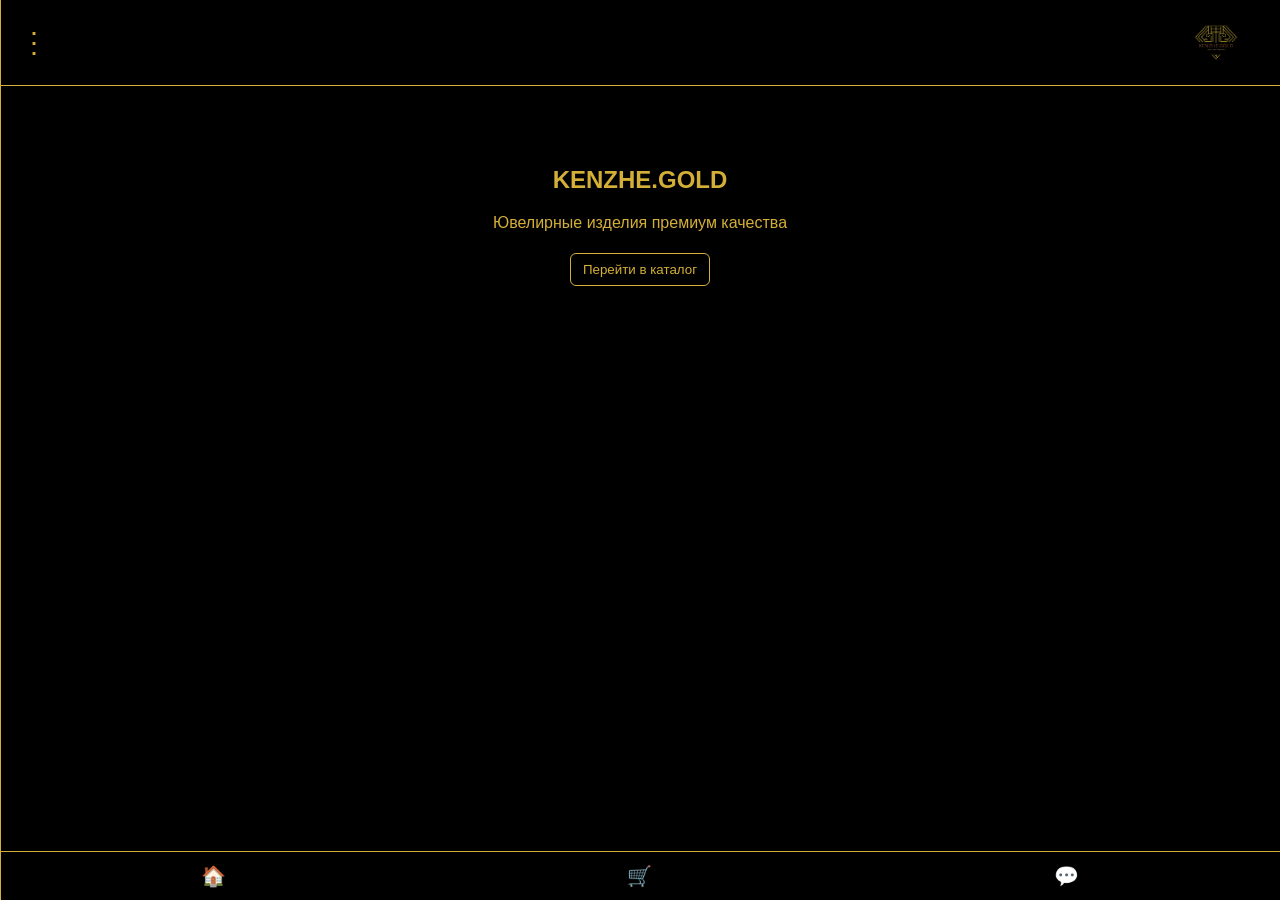
<file: index.html>
<!DOCTYPE html>
<html>
<head>
<meta charset="UTF-8">
<meta name="viewport" content="width=device-width, initial-scale=1.0">
<title>Kenzhe_Gold</title>
<link rel="stylesheet" href="style.css">
</head>
<body>

<header>
<div class="menu-btn" onclick="toggleMenu()">⋮</div>
<img src="logo.png" class="logo">
</header>

<div class="side-menu" id="sideMenu">
<a href="index.html">Главная</a>
<a href="catalog.html">Каталог</a>
<a href="contacts.html">Контакты</a>
<a href="cart.html">Корзина</a>
<a href="orders.html">Мои заказы</a>
<a href="messages.html">Сообщения</a>
<a href="#" onclick="adminLogin()">Вход администратора</a>
</div>

<section style="text-align:center;padding:60px;">
<h1>KENZHE.GOLD</h1>
<p>Ювелирные изделия премиум качества</p>
<a href="catalog.html"><button>Перейти в каталог</button></a>
</section>

<div class="bottom-nav">
<a href="index.html">🏠</a>
<a href="cart.html">🛒</a>
<a href="messages.html">💬</a>
</div>

<script src="script.js"></script>
</body>
</html>
</file>
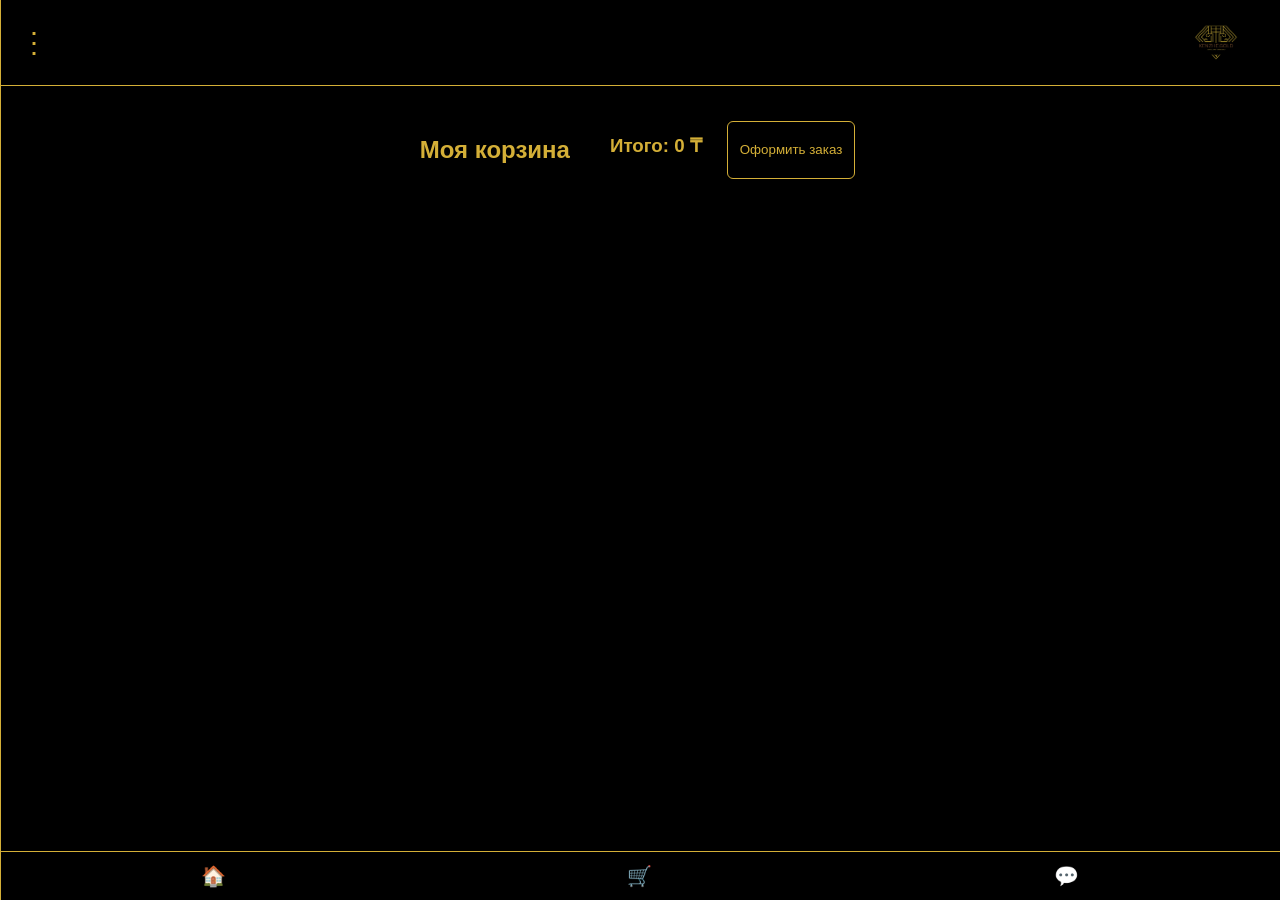
<file: cart.html>
<!DOCTYPE html>
<html>
<head>
<meta charset="UTF-8">
<meta name="viewport" content="width=device-width, initial-scale=1.0">
<title>Корзина - Kenzhe Gold</title>
<link rel="stylesheet" href="style.css">
</head>

<body onload="loadCart()">

<header>
<div class="menu-btn" onclick="toggleMenu()">⋮</div>
<img src="logo.png" class="logo">
</header>

<div class="side-menu" id="sideMenu">
<a href="index.html">Главная</a>
<a href="catalog.html">Каталог</a>
<a href="contacts.html">Контакты</a>
<a href="cart.html">Корзина</a>
<a href="orders.html">Мои заказы</a>
<a href="messages.html">Сообщения</a>
<a href="#" onclick="adminLogin()">Вход администратора</a>
</div>

<section class="products">
<h2>Моя корзина</h2>

<div id="cartContainer"></div>

<h3>Итого: <span id="totalPrice">0 ₸</span></h3>

<button onclick="checkout()">Оформить заказ</button>

</section>

<div class="bottom-nav">
<a href="index.html">🏠</a>
<a href="cart.html">🛒</a>
<a href="messages.html">💬</a>
</div>

<script src="script.js"></script>

<script>
function checkout(){
let cart = JSON.parse(localStorage.getItem("cart")) || [];

if(cart.length === 0){
alert("Корзина пустая");
return;
}

let message = "Здравствуйте! Хочу оформить заказ:\n\n";
let total = 0;

cart.forEach(item=>{
message += "- " + item.name + " (" + item.price + " ₸)\n";
total += Number(item.price);
});

message += "\nИтого: " + total + " ₸";

window.open("https://wa.me/77759425888?text=" + encodeURIComponent(message));

localStorage.removeItem("cart");
}
</script>

</body>
</html>
</file>
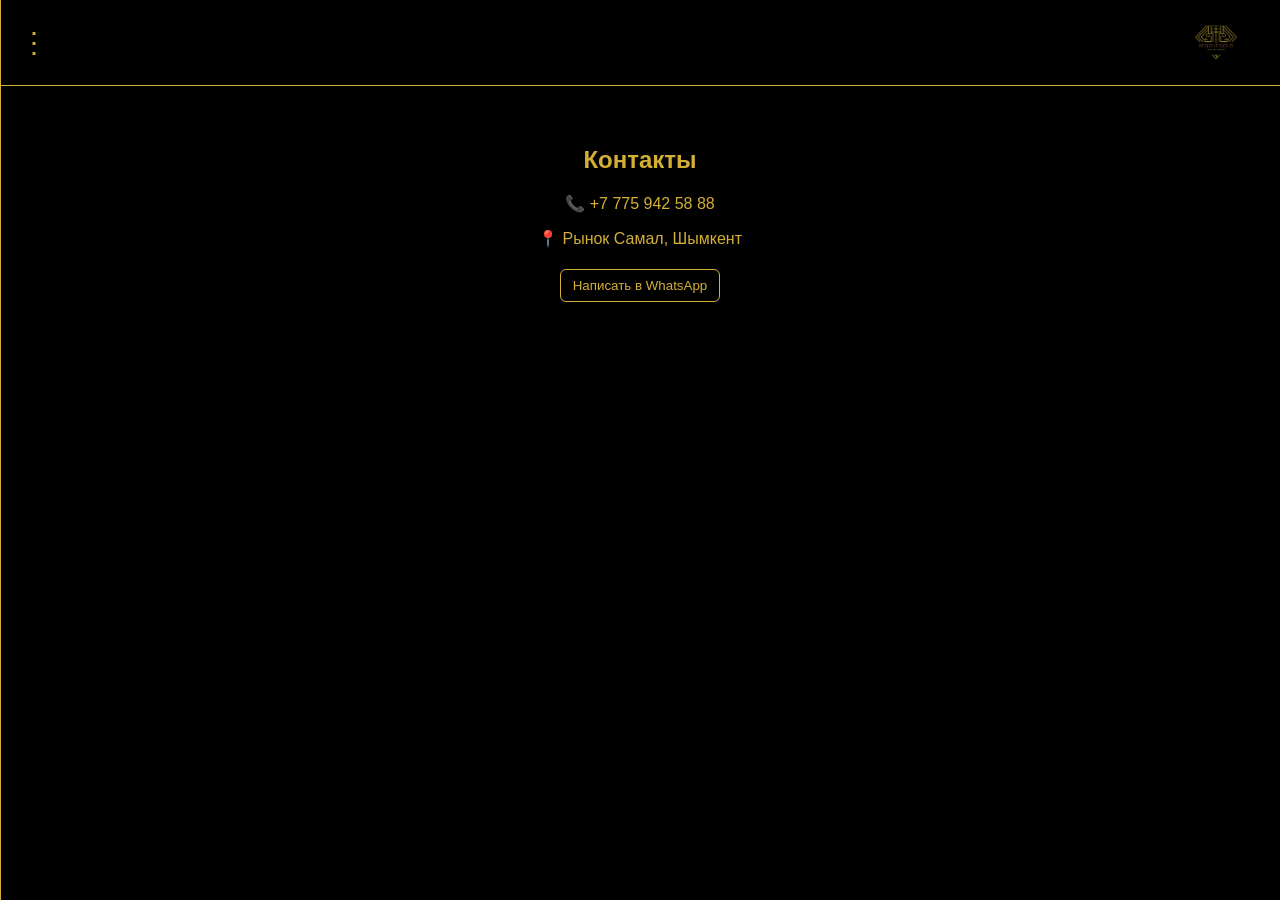
<file: contacts.html>
<!DOCTYPE html>
<html>
<head>
<meta charset="UTF-8">
<meta name="viewport" content="width=device-width, initial-scale=1.0">
<title>Контакты</title>
<link rel="stylesheet" href="style.css">
</head>
<body>

<header>
<div class="menu-btn" onclick="toggleMenu()">⋮</div>
<img src="logo.png" class="logo">
</header>

<div class="side-menu" id="sideMenu">
<a href="index.html">Главная</a>
<a href="catalog.html">Каталог</a>
<a href="contacts.html">Контакты</a>
<a href="cart.html">Корзина</a>
<a href="orders.html">Мои заказы</a>
<a href="messages.html">Сообщения</a>
<a href="#" onclick="adminLogin()">Вход администратора</a>
</div>

<section style="padding:40px;text-align:center;">
<h2>Контакты</h2>
<p>📞 +7 775 942 58 88</p>
<p>📍 Рынок Самал, Шымкент</p>
<a href="https://wa.me/77759425888"><button>Написать в WhatsApp</button></a>
</section>

<script src="script.js"></script>
</body>
</html>
</file>
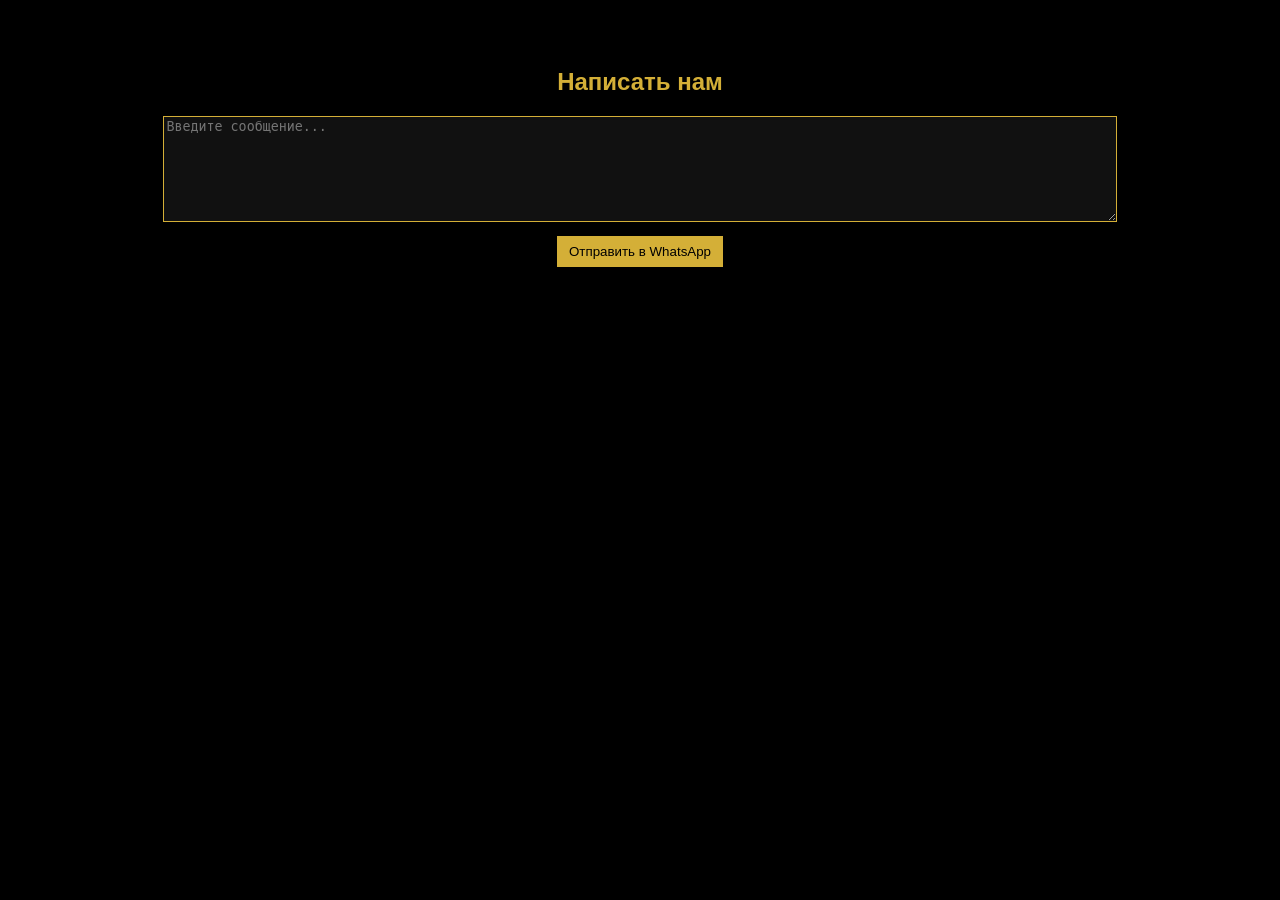
<file: messages.html>
<!DOCTYPE html>
<html>
<head>
<meta charset="UTF-8">
<title>Сообщения</title>
<style>
body{background:#000;color:#D4AF37;font-family:Arial;text-align:center;padding:40px;}
textarea{width:80%;height:100px;background:#111;color:#D4AF37;border:1px solid #D4AF37;}
button{margin-top:10px;padding:8px 12px;background:#D4AF37;color:black;border:none;}
</style>
</head>
<body>

<h2>Написать нам</h2>

<textarea id="msg" placeholder="Введите сообщение..."></textarea><br>
<button onclick="send()">Отправить в WhatsApp</button>

<script>
function send(){
let text=document.getElementById("msg").value;
window.open("https://wa.me/77759425888?text="+encodeURIComponent(text),"_blank");
}
</script>

</body>
</html>
</file>
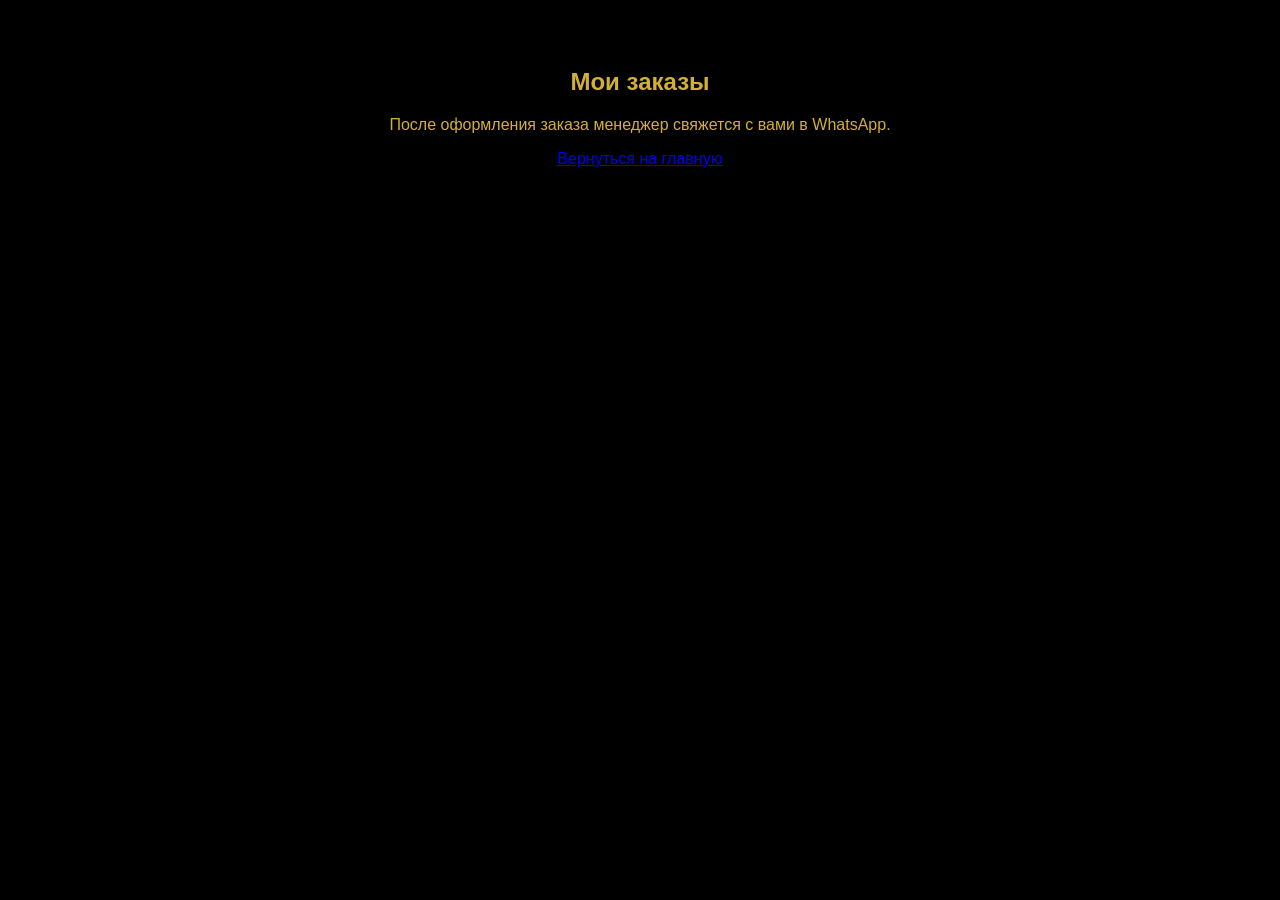
<file: orders.html>
<!DOCTYPE html>
<html>
<head>
<meta charset="UTF-8">
<title>Мои заказы</title>
<style>
body{background:#000;color:#D4AF37;font-family:Arial;text-align:center;padding:40px;}
</style>
</head>
<body>

<h2>Мои заказы</h2>
<p>После оформления заказа менеджер свяжется с вами в WhatsApp.</p>

<a href="index.html">Вернуться на главную</a>

</body>
</html>
</file>
<file: style.css>
body{
margin:0;
font-family:Arial;
background:#000;
color:#D4AF37;
}

header{
display:flex;
justify-content:space-between;
align-items:center;
padding:15px 20px;
border-bottom:1px solid #D4AF37;
}

.logo{
height:55px;
}

.menu-btn{
font-size:28px;
cursor:pointer;
}

.side-menu{
position:fixed;
top:0;
left:-250px;
width:250px;
height:100%;
background:#111;
transition:0.3s;
padding-top:60px;
border-right:1px solid #D4AF37;
z-index:1000;
}

.side-menu a{
display:block;
padding:15px;
color:#D4AF37;
text-decoration:none;
border-bottom:1px solid #222;
}

.side-menu.active{
left:0;
}

.products{
display:flex;
flex-wrap:wrap;
justify-content:center;
gap:20px;
padding:30px;
}

.card{
background:#111;
padding:15px;
border-radius:12px;
width:250px;
text-align:center;
border:1px solid #222;
}

.card img{
width:100%;
border-radius:10px;
}

button{
padding:8px 12px;
margin:5px;
border:1px solid #D4AF37;
background:transparent;
color:#D4AF37;
cursor:pointer;
border-radius:6px;
}

button:hover{
background:#D4AF37;
color:black;
}

.bottom-nav{
position:fixed;
bottom:0;
width:100%;
background:#000;
border-top:1px solid #D4AF37;
display:flex;
justify-content:space-around;
padding:12px 0;
}

.bottom-nav a{
color:#D4AF37;
text-decoration:none;
font-size:20px;
}
</file>
